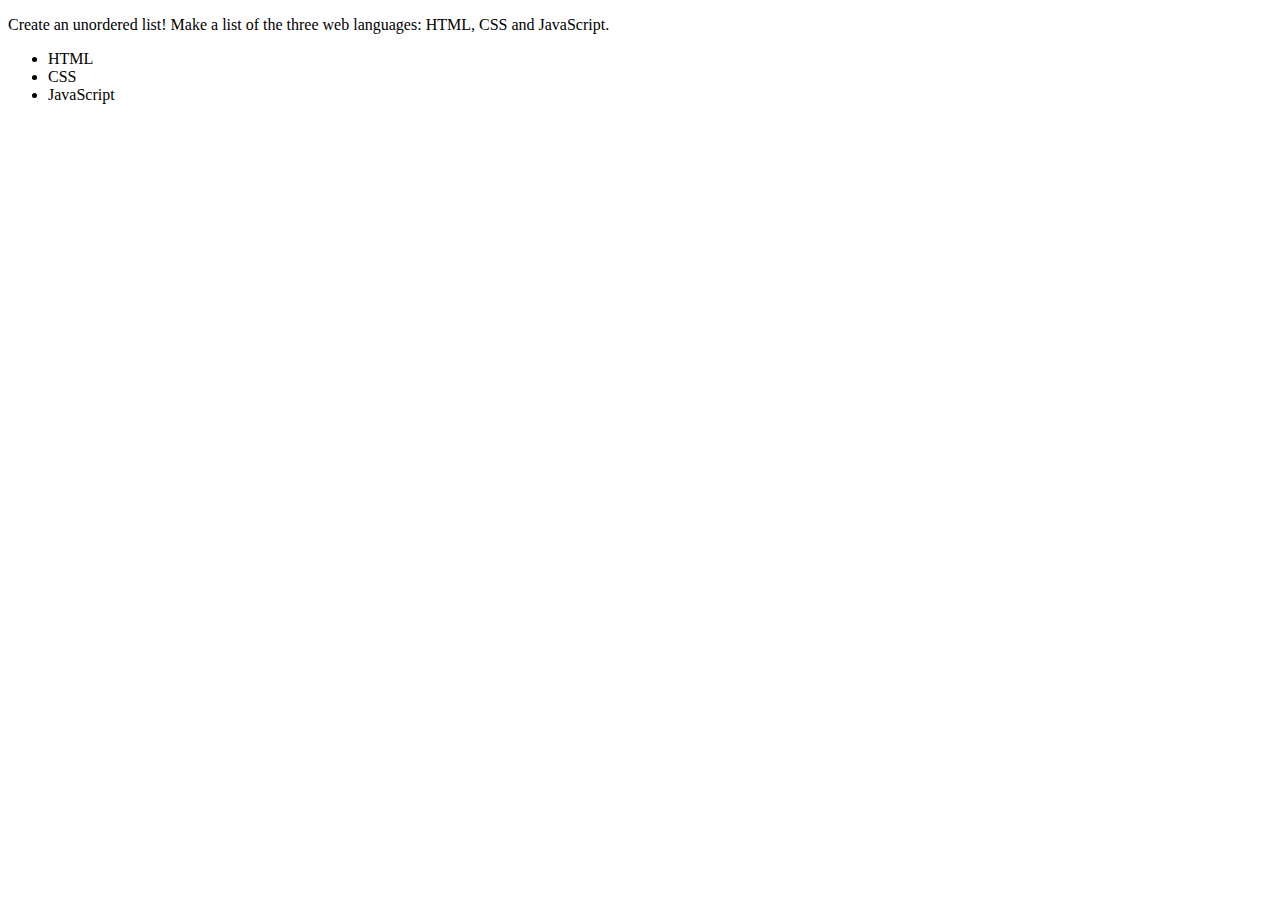
<file: HTML/listy/index.html>
<!DOCTYPE html>
<html lang="en">
<head>
  <meta charset="UTF-8">
  <title>Lists Quiz</title>
  <!-- the next line loads the tests for the Udacity Feedback extension -->
  <meta name="udacity-grader" content="http://udacity.github.io/fend/fend-refresh/lesson2/problem-set/lists/tests.json">
</head>
<body>
  <p>Create an unordered list! Make a list of the three web languages: HTML, CSS and JavaScript.</p>
  <!-- 
  Your code goes here!
  -->
    <ul>
      <li>HTML</li>
      <li>CSS</li>
      <li>JavaScript</li>
    </ul>
</body>
</html>
</file>
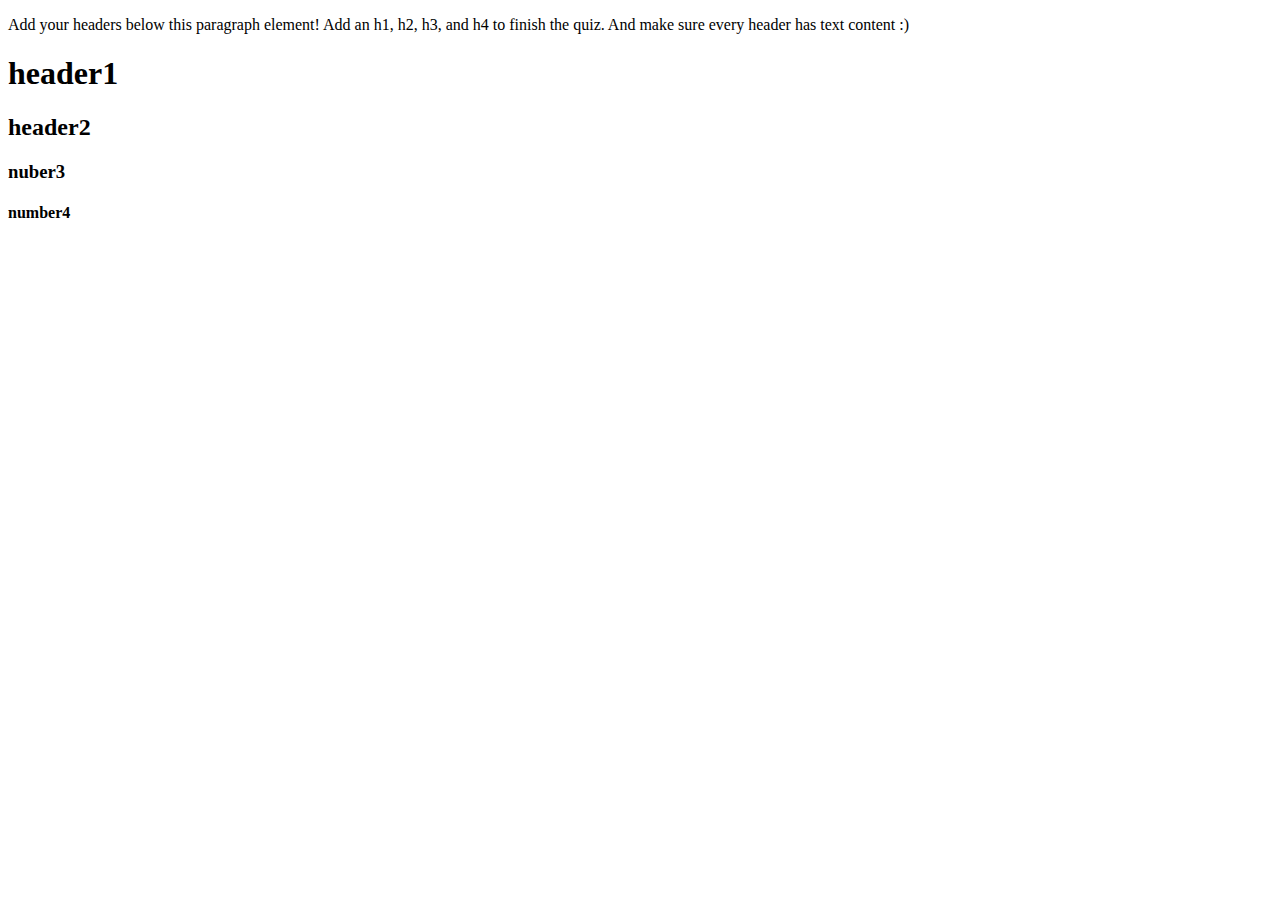
<file: HTML/naglowki/index.html>
<!DOCTYPE html>
<html lang="en">
<head>
  <meta charset="UTF-8">
  <title>Headers Quiz</title>
  <!-- the next line loads the tests for the Udacity Feedback extension -->
  <meta name="udacity-grader" content="http://udacity.github.io/fend/fend-refresh/lesson2/problem-set/headers/tests.json">
</head>
<body>
  <p>Add your headers below this paragraph element! Add an h1, h2, h3, and h4 to finish the quiz. And make sure every header has text content :)</p>
  <h1>header1</h1>
  <h2>header2</h2>
  <h3>nuber3</h3>
  <h4>number4</h4>
</body>
</html>
</file>
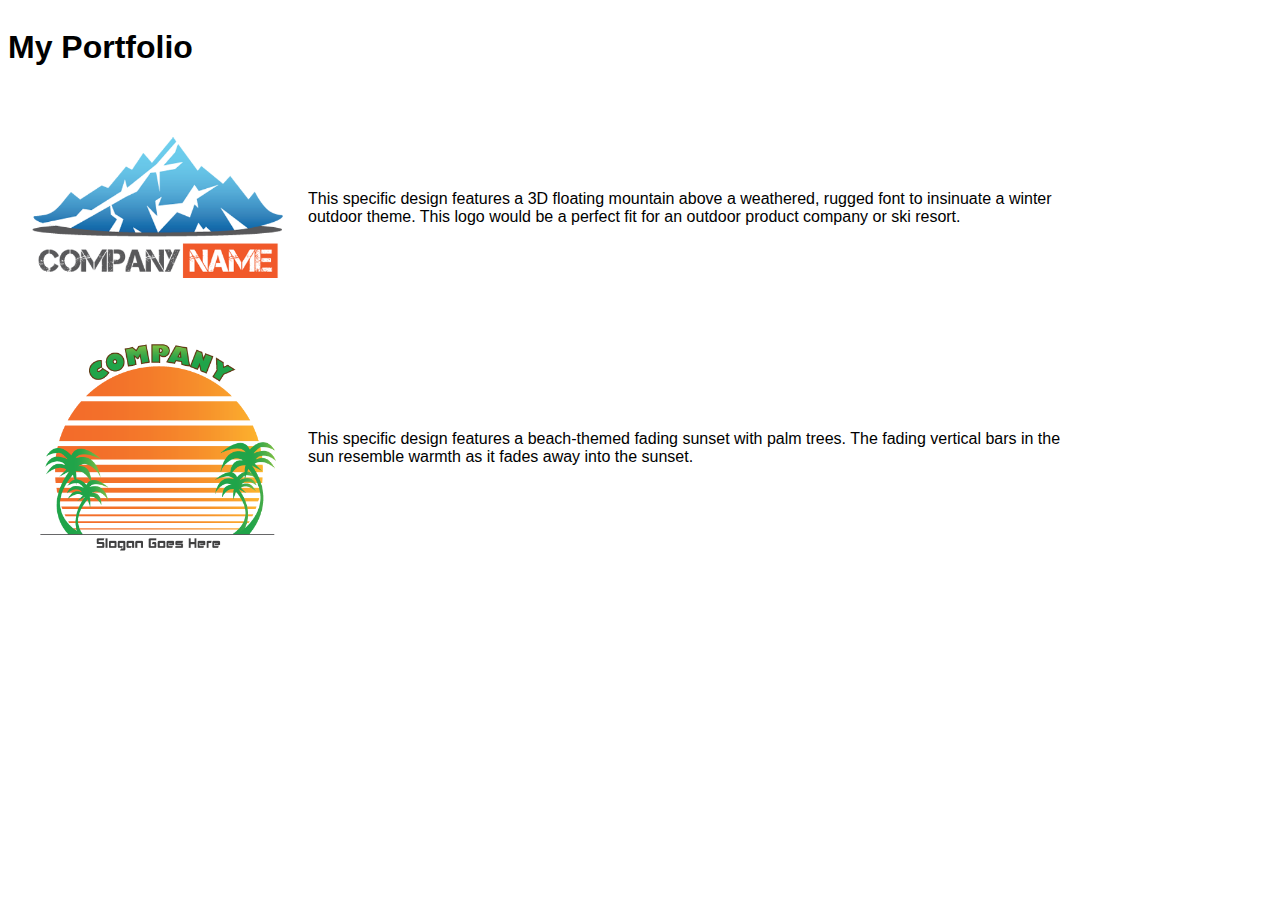
<file: CSS/problem-set/link-to-a-stylesheet/index.html>
<!DOCTYPE html>

<!-- Instructions: Add a link to the stylesheet 'styles.css' at the designated spot below. -->

<!-- Hints:

* sample link: <link href="path-to-stylesheet/stylesheet.css" rel="stylesheet">
* path to stylesheet: "css/styles.css"

-->

<html>
<head>
	<title>Link to a Stylesheet Quiz</title>
	<!-- the next line loads the tests for the Udacity Feedback extension -->
	<meta name="udacity-grader" content="http://udacity.github.io/fend/lessons/L3/problem-set/10-link-to-a-stylesheet/tests.json">
	<!-- add link here -->
	<link rel="stylesheet" href="css/styles.css">
</head>
<body>
	<div class="container">
		<div class="portfolio">
			<h1>My Portfolio</h1>
			<div class="item">
				<img src="img/out-cold.png" width="300">
				<span>This specific design features a 3D floating mountain above a weathered, rugged font to insinuate a winter outdoor theme. This logo would be a perfect fit for an outdoor product company or ski resort.</span>
			</div>
			<div class="item">
				<img src="img/retro-beach.png" width="300">
				<span>This specific design features a beach-themed fading sunset with palm trees. The fading vertical bars in the sun resemble warmth as it fades away into the sunset.</span>
			</div>
		</div>
	</div>
</body>
</html>
</file>
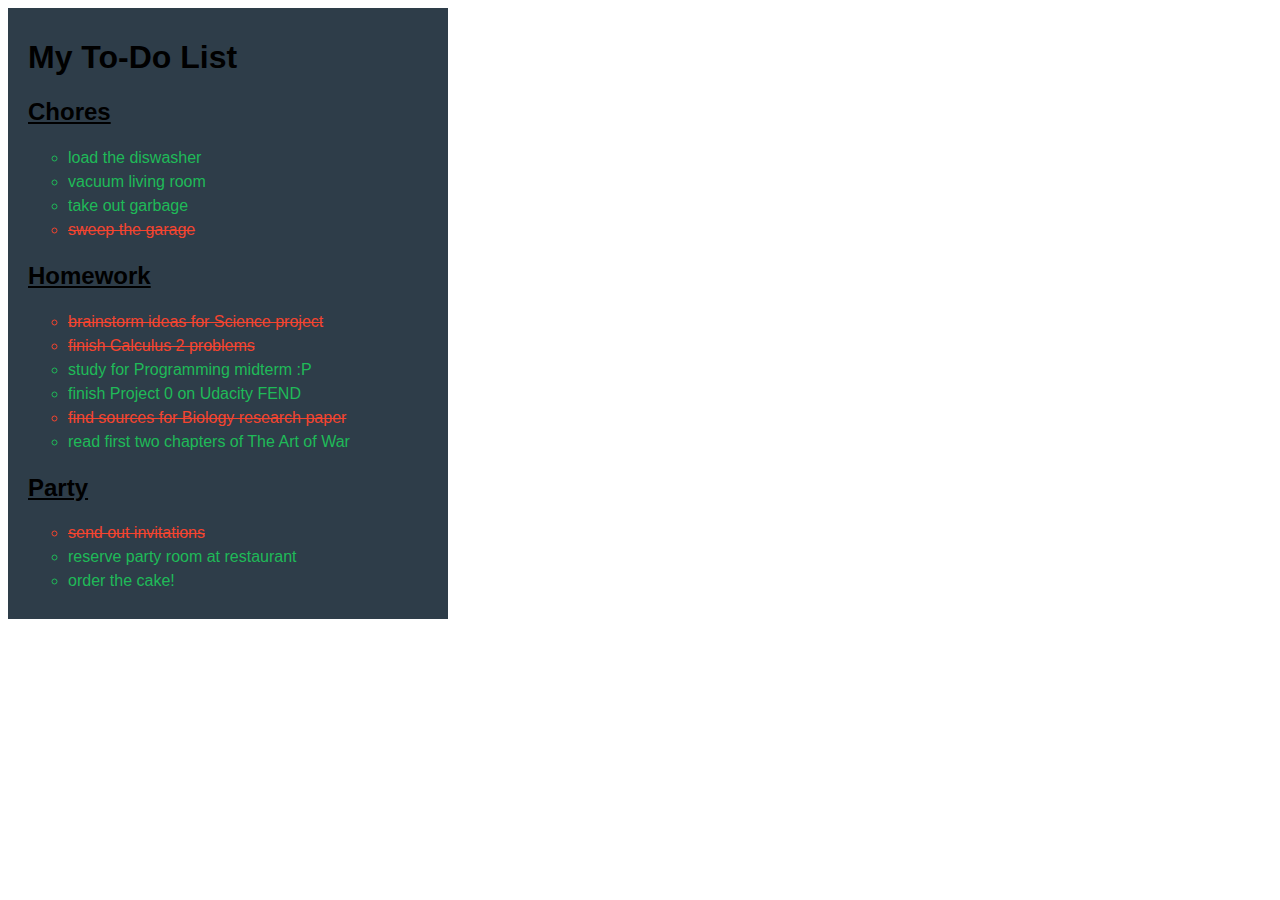
<file: CSS/problem-set/todo-list/index.html>
<!DOCTYPE html>

<!-- Instructions: Using the provided HTML and CSS, add the correct attributes to the HTML to replicate the same webpage pictured below. -->

<html>
<head>
	<meta charset="utf-8">
	<title>Using Attributes Quiz</title>
	<link rel="stylesheet" href="todo.css">
</head>
<body>
	<div id="to-do-list">
		<h1>My To-Do List</h1>
		<h2 class="underline">Chores</h2>
		<ul class="list">
			<li>load the diswasher</li>
			<li>vacuum living room</li>
			<li>take out garbage</li>
			<li class="finished">sweep the garage</li>
		</ul>
		<h2 class="underline">Homework</h2>
		<ul class="list">
			<li class="finished">brainstorm ideas for Science project</li>
			<li class="finished">finish Calculus 2 problems</li>
			<li>study for Programming midterm :P</li>
            <li>finish Project 0 on Udacity FEND</li>
			<li class="finished">find sources for Biology research paper</li>
			<li>read first two chapters of The Art of War</li>
		</ul>
        <h2 class="underline">Party</h2>
        <ul class="list">
            <li class="finished">send out invitations</li>
            <li>reserve party room at restaurant</li>
            <li>order the cake!</li>
        </ul>
	</div>
</body>
</html>
</file>
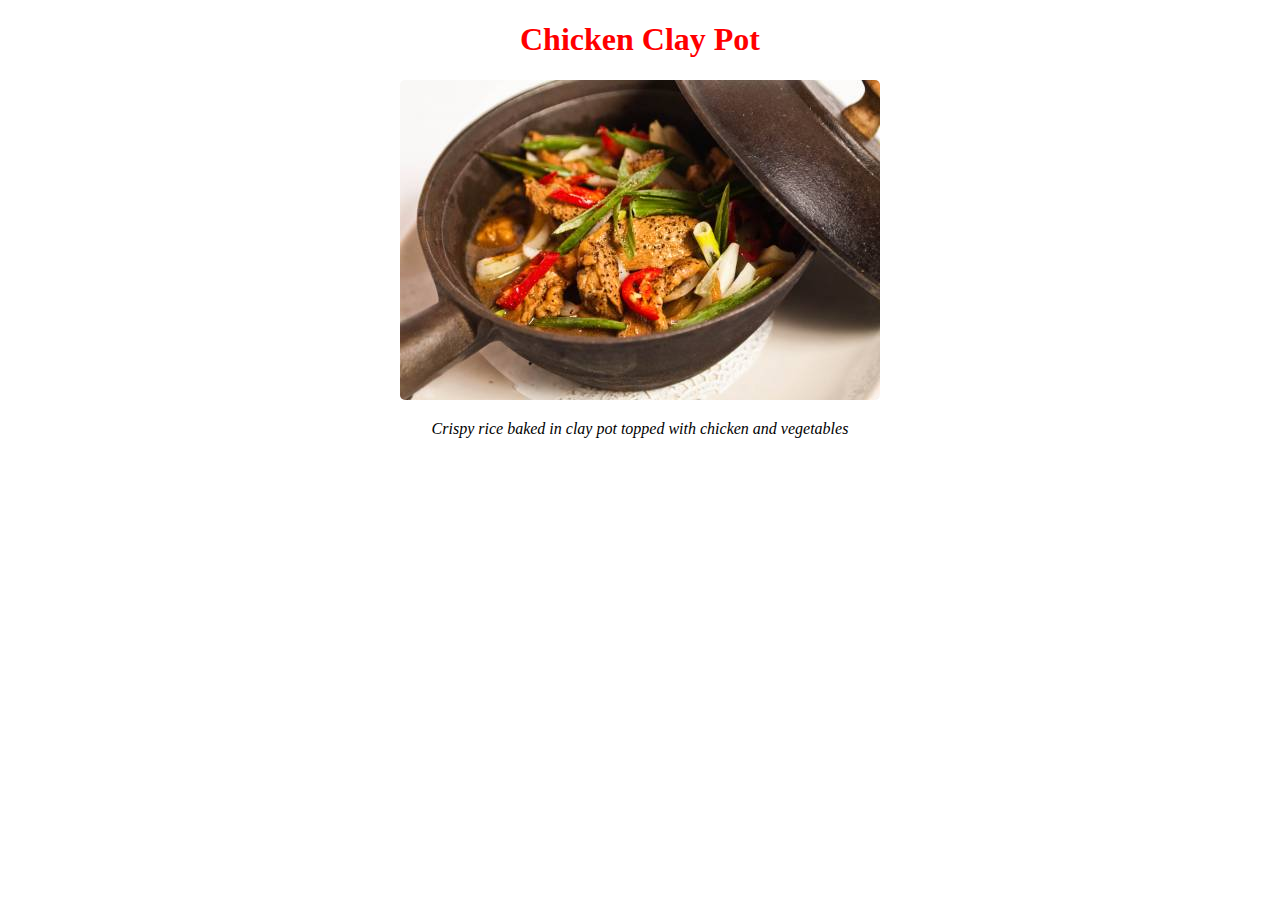
<file: CSS/problem-set/writing-selectors/index.html>
<!DOCTYPE html>
<html>
<head>
	<title>Writing Selectors Quiz</title>
	<!-- the next line loads the tests for the Udacity Feedback extension -->
	<meta name="udacity-grader" content="http://udacity.github.io/fend/lessons/L3/problem-set/05-writing-selectors/tests.json">
	<style>
		#menu {
			text-align: center;
		}
		.item {
			color: red;
		}
		.picture {
			border-radius: 5px;
		}
		.description {
			font-style: italic;
		}
	</style>
</head>
<body>
	<div id="menu">
		<h1 class="item">Chicken Clay Pot</h1>
		<img src="img/clay-pot.jpg" alt="clay pot" class="picture">
		<p class="description">Crispy rice baked in clay pot topped with chicken and vegetables</p>
	</div>
</body>
</html>
</file>
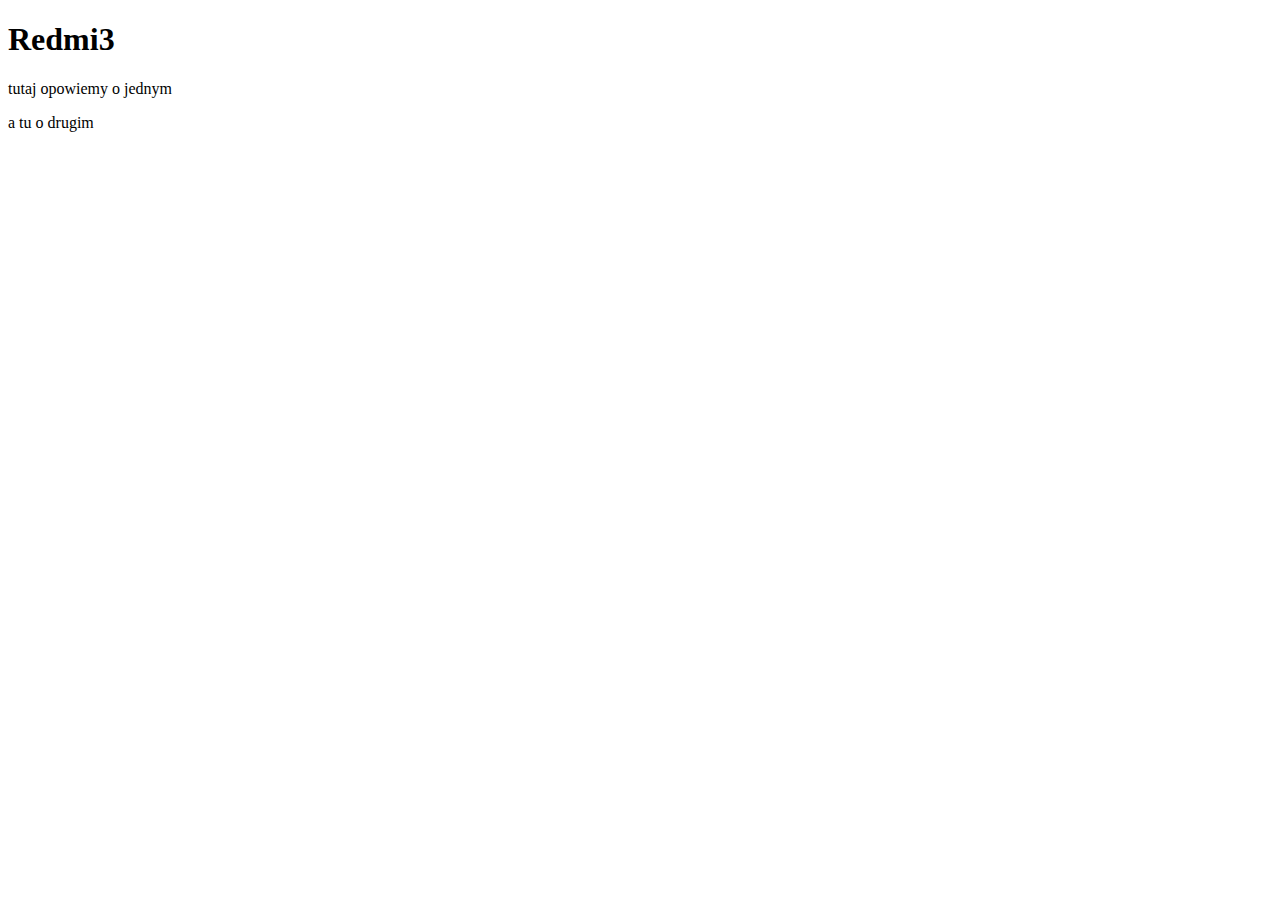
<file: HTML/tree-to-html/tree-to-html/index.html>
<!DOCTYPE html>
<html lang="en">
<head>
  <meta charset="UTF-8">
  <title>Tree to HTML</title>
  <!-- the next line loads the tests for the Udacity Feedback extension -->
  <meta name="udacity-grader" content="http://udacity.github.io/fend/fend-refresh/lesson2/problem-set/tree-to-html/tests.json">
</head>
<body>
  <!-- Did you notice that the body tag - the top of the sample tree - is already here? You don't need to add another one. -->
  <!-- Your code goes here! -->
  <h1>Redmi3</h1>
  <div>
    <p>tutaj opowiemy o jednym</p>
    <p>a tu o drugim</p>
  </div>
</body>
</html>
</file>
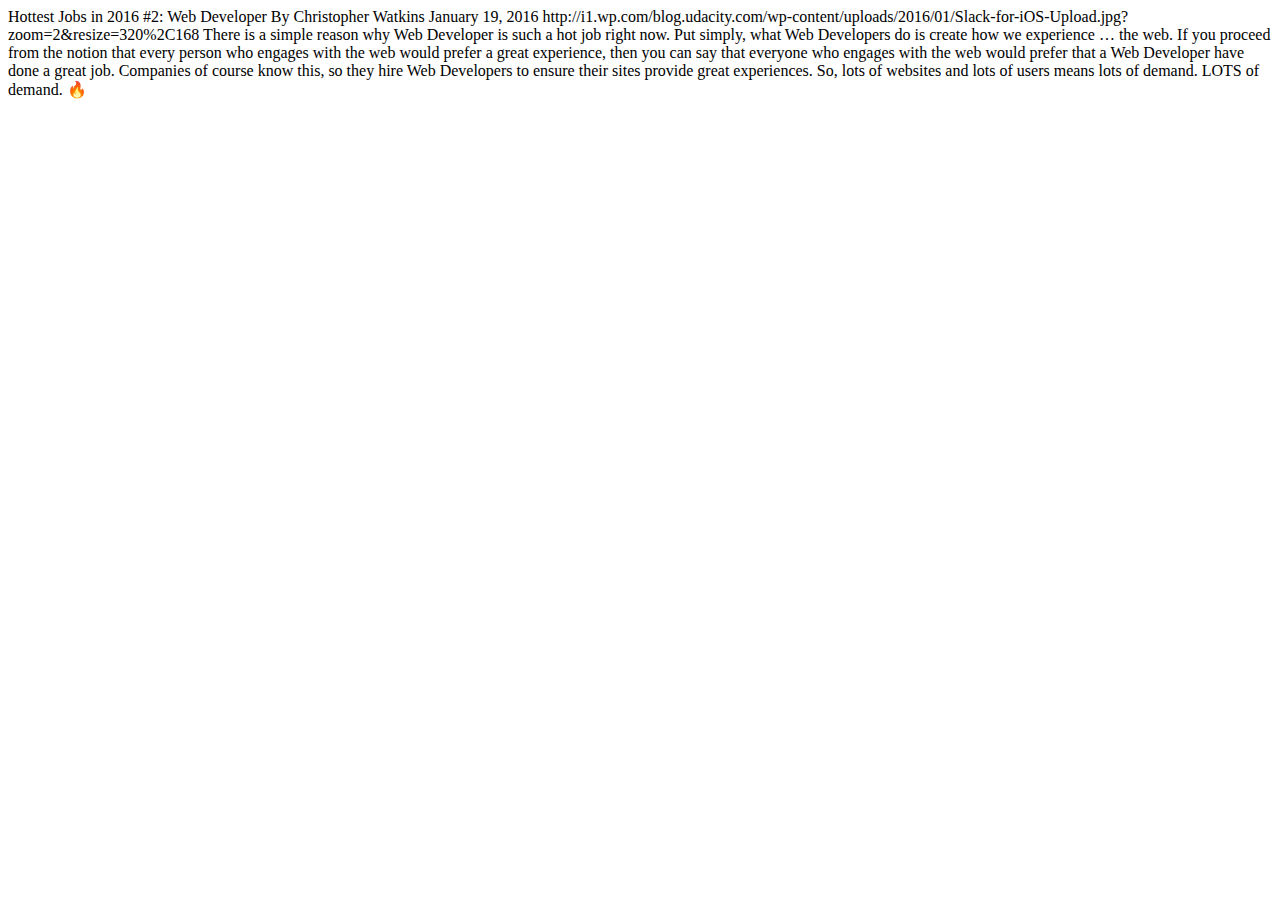
<file: HTML/web-dev-blog/web-dev-blog/index.html>
<!DOCTYPE html>
<html lang="en">
<head>
  <meta charset="UTF-8">
  <title>Web Dev Blog Post</title>
</head>
<body>
  <!-- This is adapted from: http://blog.udacity.com/2016/01/hottest-jobs-in-2016-2-web-developer.html -->
  <!-- Format the text below! -->
  Hottest Jobs in 2016 #2: Web Developer

  By Christopher Watkins 
  
  January 19, 2016

  http://i1.wp.com/blog.udacity.com/wp-content/uploads/2016/01/Slack-for-iOS-Upload.jpg?zoom=2&amp;resize=320%2C168
  
  There is a simple reason why Web Developer is such a hot job right now. Put simply, what Web Developers do is create how we experience … the web. If you proceed from the notion that every person who engages with the web would prefer a great experience, then you can say that everyone who engages with the web would prefer that a Web Developer have done a great job. Companies of course know this, so they hire Web Developers to ensure their sites provide great experiences. So, lots of websites and lots of users means lots of demand. LOTS of demand. 🔥
</body>
</html>
</file>
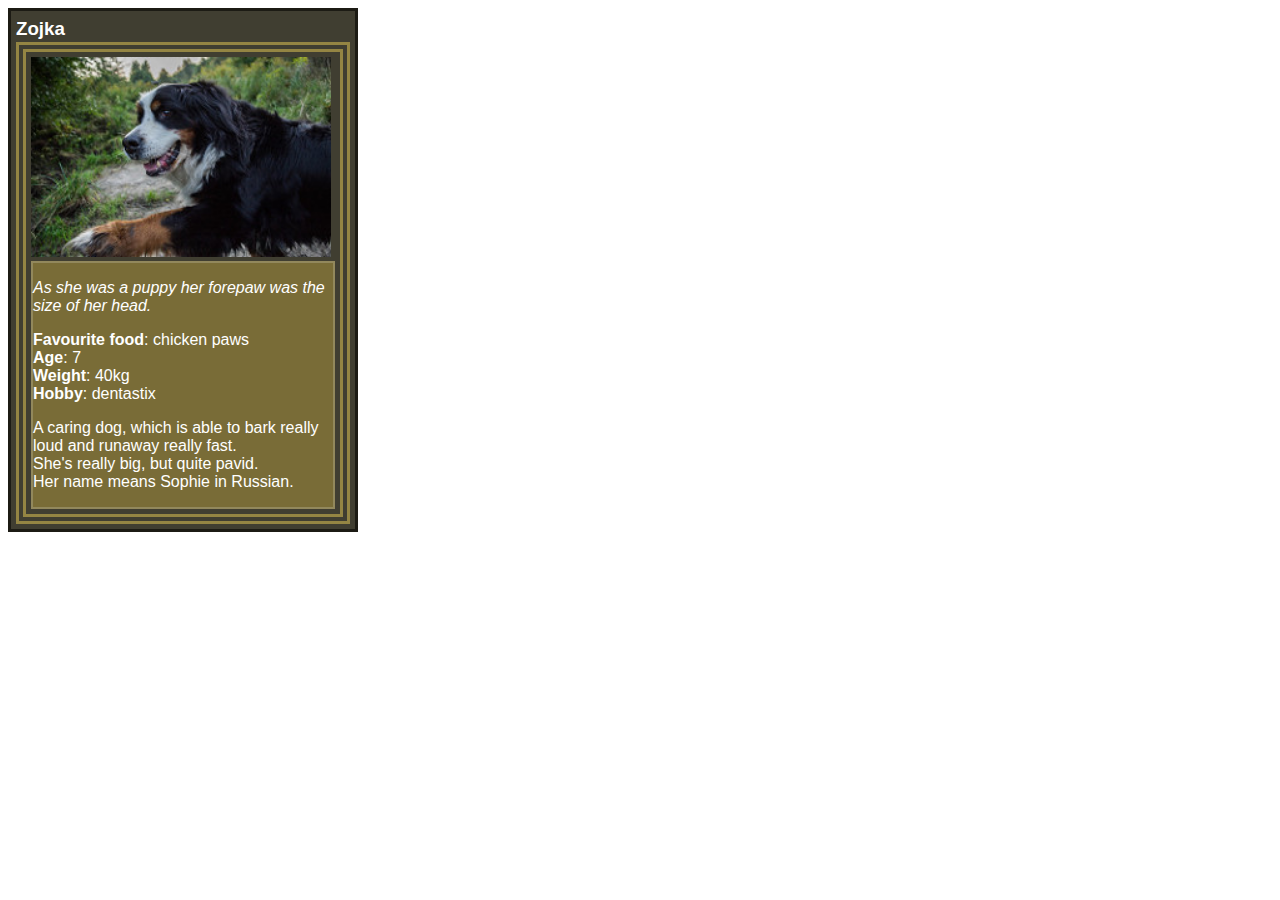
<file: project-animal-trading-cards/card.html>
<!DOCTYPE html>
<html>
<head>
	<meta charset="utf-8">
	<title>Animal Trading Cards</title>
	<link rel="stylesheet" href="styles.css">
</head>
<body>
	<div class="information">
		<!-- your favorite animal's name goes here -->
		<h3>Zojka</h3>
			<div class="middle">
					<img src="zojka.jpg" alt="zdjecie mojego psa">					
		<!-- your favorite animal's image goes here -->
		<div class="description">
			<!-- your favorite animal's interesting fact goes here -->
			<p class="fact">As she was a puppy her forepaw was the size of her head.</p>
			<ul>
				<!-- your favorite animal's list items go here -->
				<li><span>Favourite food</span>: chicken paws</li>
				<li><span>Age</span>: 7</li>
				<li><span>Weight</span>: 40kg</li>
				<li><span>Hobby</span>: dentastix</li>
			</ul>
			<!-- your favorite animal's description goes here -->
			<p>A caring dog, which is able to bark really loud and runaway
				 really fast.
				 <br> She's really big, but quite pavid. <br>
				 Her name means Sophie in Russian.</p>
			</div>
		</div>
	</div>
</body>
</html>
</file>
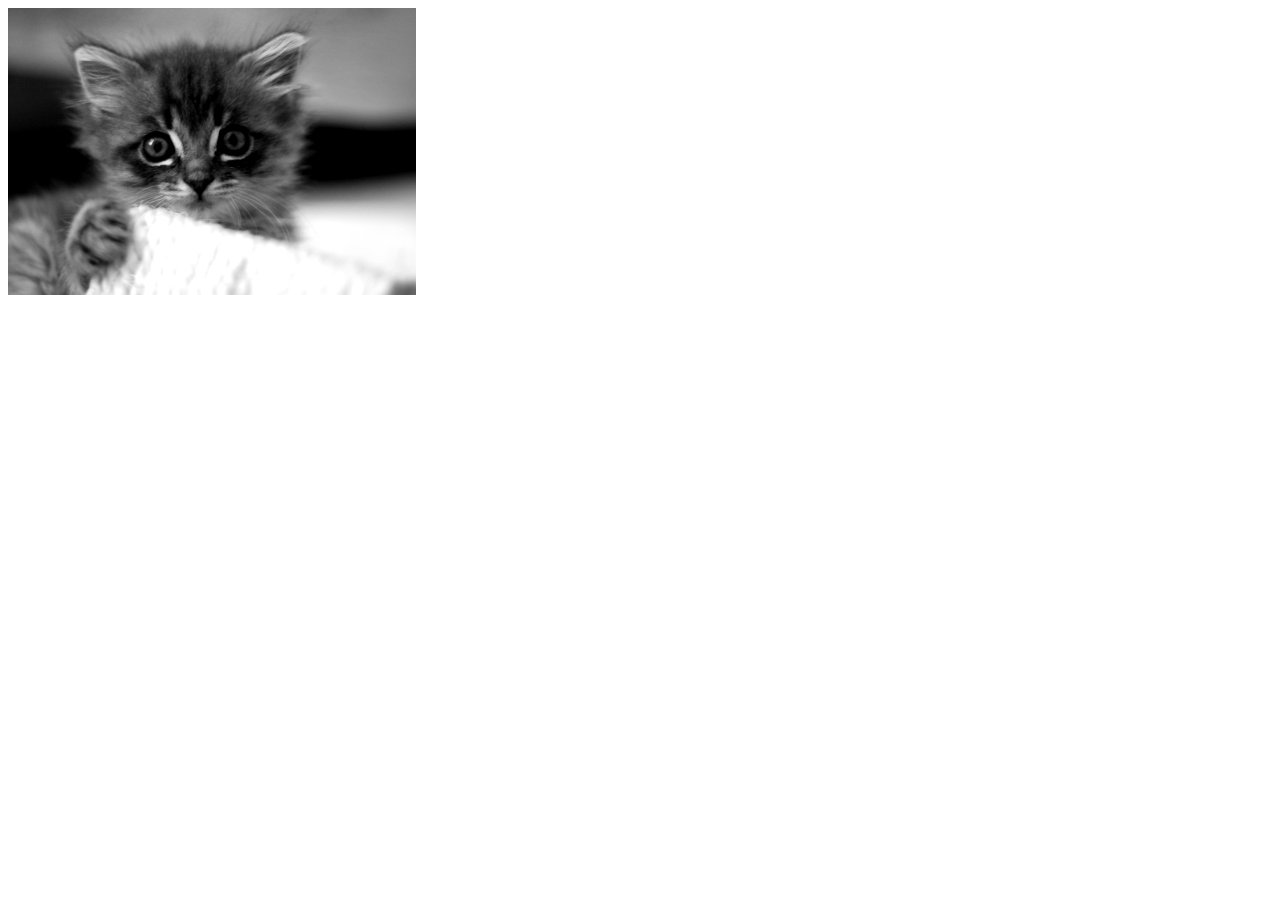
<file: CSS/problem-set/style-an-image.html>
<!DOCTYPE html>
<html lang="en">
<head>
    <meta charset="UTF-8">
    <meta name="viewport" content="width=device-width, initial-scale=1.0">
    <meta http-equiv="X-UA-Compatible" content="ie=edge">
    <title>Style an image</title>
    <link rel="stylesheet" href="style-an-image.css">
</head>
<body>
    <img src="kitten.jpg" alt="picture of a kitty" class="kitten">
</body>
</html>
</file>
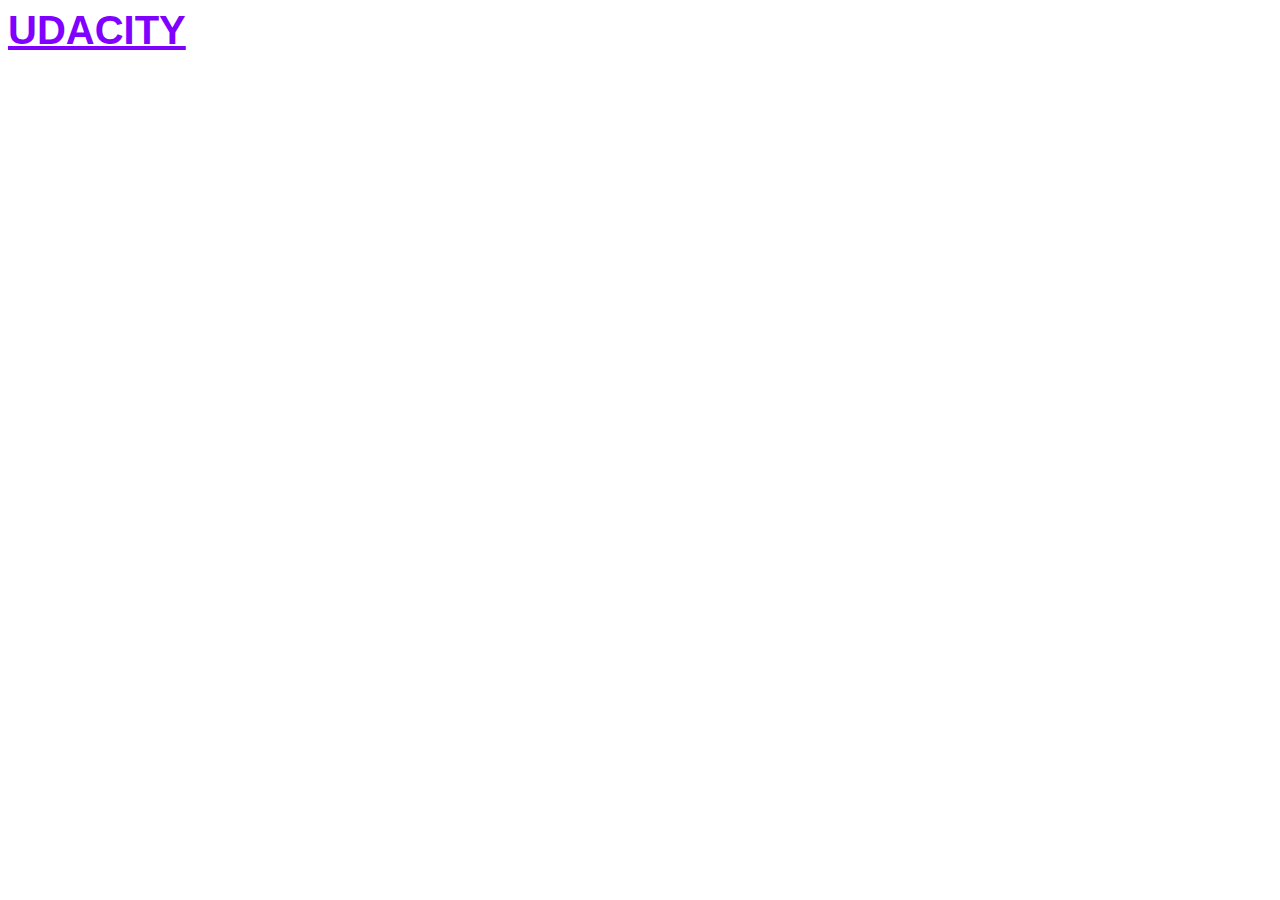
<file: CSS/problem-set/style-the-font.html>
<!DOCTYPE html>
<html lang="en">
<head>
    <meta charset="UTF-8">
    <meta name="viewport" content="width=device-width, initial-scale=1.0">
    <meta http-equiv="X-UA-Compatible" content="ie=edge">
    <title>Document</title>
    <link rel="stylesheet" href="style-the-font.css">
</head>
<body>
    <div class="udacity-text">
        <!-- testing sync with vscode -->
        UDACITY
    </div>
</body>
</html>
</file>
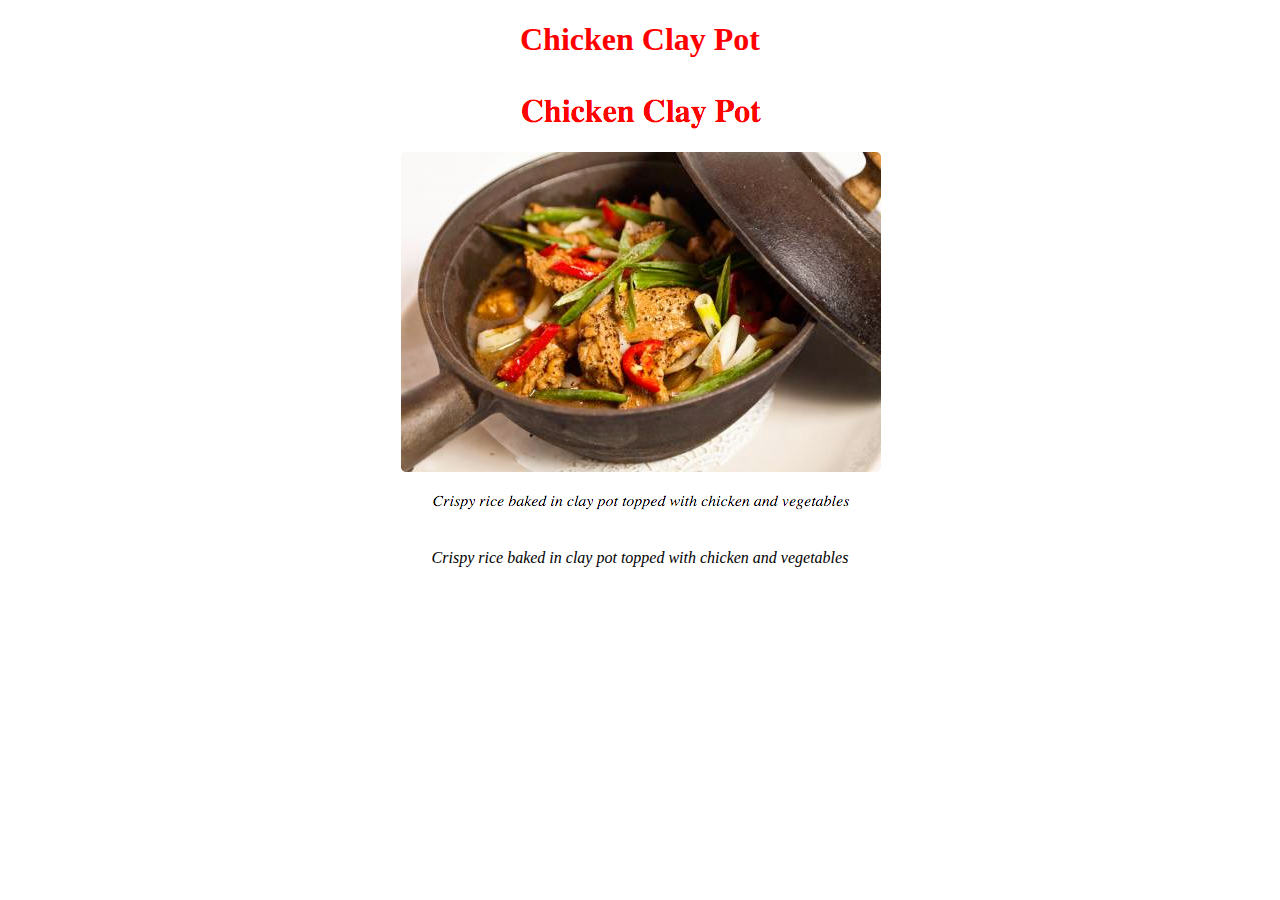
<file: CSS/problem-set/writinig-selectors.html>
<!DOCTYPE html>
<html lang="en">
<head>
    <meta charset="UTF-8">
    <meta http-equiv="X-UA-Compatible" content="ie=edge">
    <title>writing-selectors</title>
    <link rel="stylesheet" href="writing-selectors.css">
</head>
<body>
        <div id="menu">
                <h1 class="item">Chicken Clay Pot</h1>
                <img src="img/clay-pot.jpg" alt="clay pot" class="picture">
                <p class="description">Crispy rice baked in clay pot topped with chicken and vegetables</p>
              </div>
              
</body>
</html>
</file>
<file: CSS/problem-set/link-to-a-stylesheet/css/styles.css>
body {
	font-family: 'Roboto', sans-serif;
}
.container {
	display: flex;
	flex-wrap: wrap;
}
.menu {
	width: 15%;
}
.portfolio {
	width: 85%;
}
.item {
	width: 100%;
	clear: both;
}
.item img {
	float: left
}
.item span {
	display: table-cell;
	vertical-align: middle;
	height: 240px;
}
</file>
<file: CSS/problem-set/todo-list/todo.css>
body {
    font-family: Arial; 
}
#to-do-list {
    width: 400px;
    background: #2e3d49;
    padding: 10px 20px;
}
.title {
    color: #fff;
}
.underline {
    text-decoration: underline;
} 
.list {
    list-style-type: circle;
    text-align: left;
    font-size: 16px;
    color: #1fba58;
    line-height: 24px;
}
.finished {
    color: #f4442f;
    text-decoration: line-through;
}
</file>
<file: project-animal-trading-cards/styles.css>
/* add your CSS here */
body {
    width: 350px;
    height: 400px;
}
h3 {
    margin-top: 2px;
    margin-bottom: 2px;
}
img {
    width: 300px;
    height: 200px;
}
.information {
    padding: 5px;
    font-family: Arial, Helvetica, sans-serif;
    border: 3px solid #1C1B14;
    background-color: #403E31;
    color: white;

}
.middle {
    padding: 5px;
    vertical-align: middle;
    border: 10px double rgb(148, 133, 67);
}
.description .information .fact {
    padding: 10px;
    vertical-align: middle;
    text-justify: auto;

}
.description {
    font-family: Arial, Helvetica, sans-serif;
    border: 2px solid #92885C;
    background-color: rgb(121, 108, 55);
    color: white;
    width: 300px;
    box-sizing: content-box;
}
p.fact {
    font-style: italic;
}
li {
    margin-left: -40px;
    list-style-type: none;
    align-content: left;
}
span {
    font-weight: bold;
    text-align: left;
}
</file>
<file: CSS/problem-set/style-an-image.css>
.kitten-image {
    /* add CSS here */
    border: 5px dashed salmon;
    border-radius: 5px;
    cursor: pointer;
    box-shadow: 10px 5px 5px rgba(113, 170, 130, 0.733);
  }
</file>
<file: CSS/problem-set/style-the-font.css>
.udacity-text {
    font-family: Arial, Helvetica, sans-serif;
    text-decoration: underline;
    color: #8001ff;
    text-decoration-color: #8001ff;
    font-size: 40px;
    font-weight: bold;
    }
</file>
<file: CSS/problem-set/writing-selectors.css>
#menu {
    text-align: center;
}
.item {
    color: red;
}
.picture {
    border-radius: 5px;
}
.description {
    font-style: italic;
}
</file>
